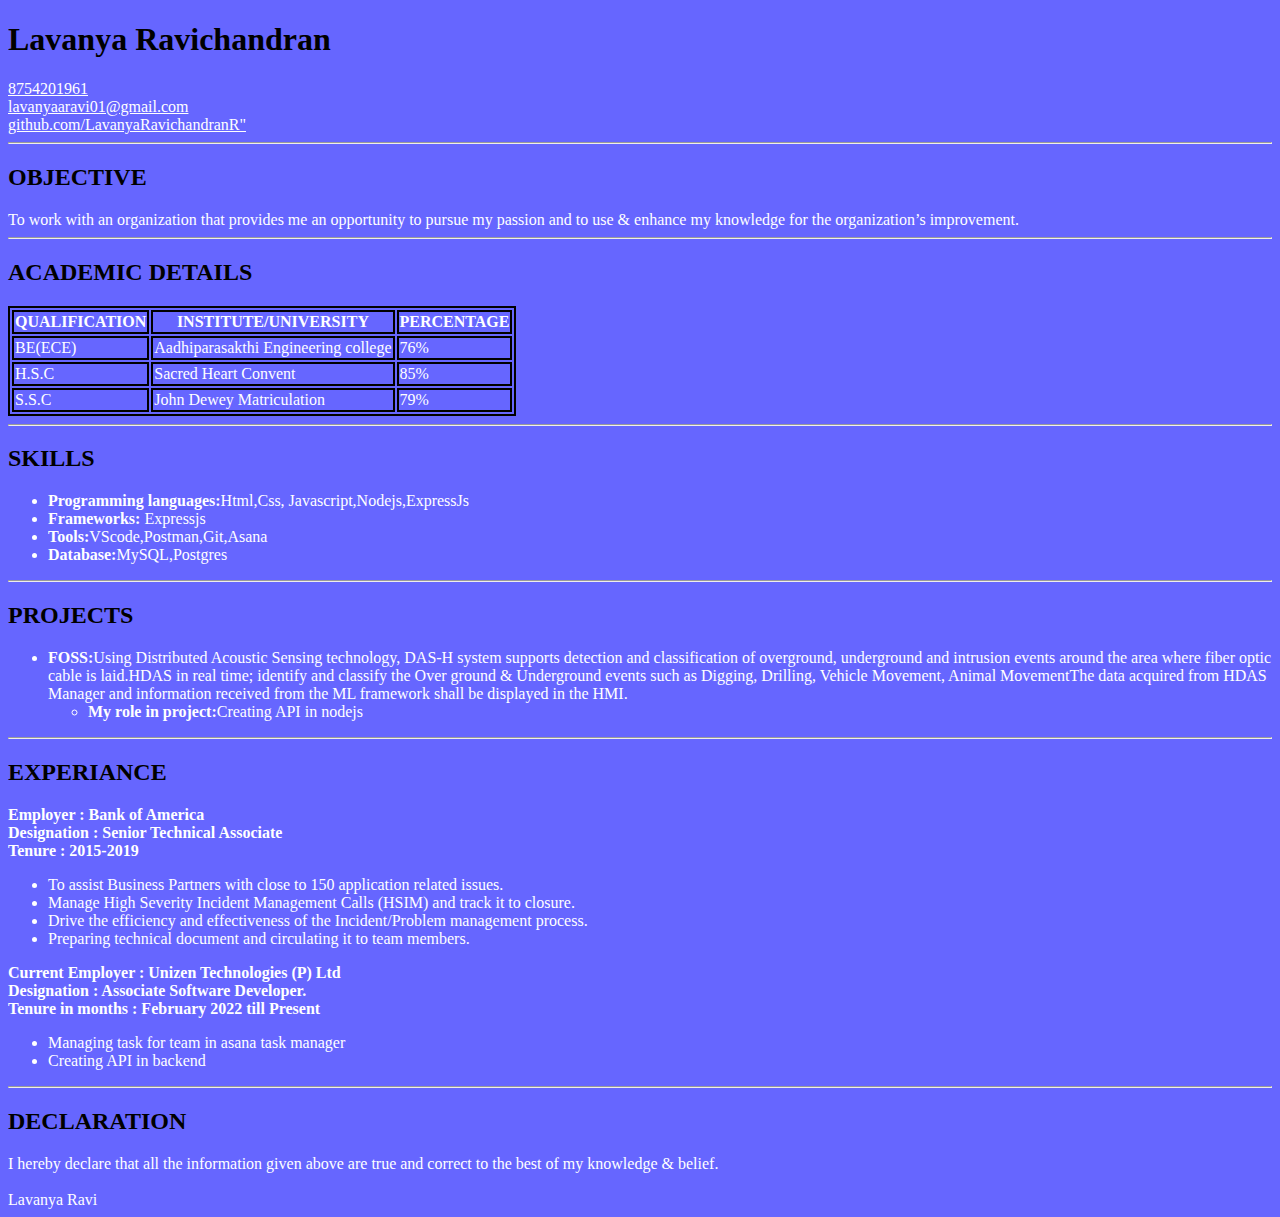
<file: assignments/resume/index.html>
<!DOCTYPE html>
<html lang="en">
<head>
    <meta charset="UTF-8">
    <meta http-equiv="X-UA-Compatible" content="IE=edge">
    <meta name="viewport" content="width=device-width, initial-scale=1.0">
    <link rel="stylesheet" href="./style.css">
    <title>Lavanya Ravi | Resume</title>
   
</head>
<body>
    <!--Header-->
    <header>
    <h1  style="color:black";>Lavanya Ravichandran</h1>
    <span><a href="tel:1234567890">8754201961</a></span><br>
    <span><a href="mail to:lavanyaaravi01@gmail.com">lavanyaaravi01@gmail.com</a></span><br>
    <span><a href="https://github.com/LavanyaRavichandranR">github.com/LavanyaRavichandranR"</a></span><br>
    </header>
    <hr>
    <!-- Objective -->
    <h2 style="color:black"; >OBJECTIVE</h2>
    <span>To work with an organization that provides me an opportunity to pursue my passion and to use & enhance my knowledge for the organization’s improvement.</span>
    <hr>
    <!--Education -->
    <h2 style="color:black";>ACADEMIC DETAILS</h2>
    <table>
        <tr>
            <th>QUALIFICATION</th>
            <th>INSTITUTE/UNIVERSITY</th>
            <th>PERCENTAGE</th>
            
        </tr>
        <tr>
            <td>BE(ECE)</td>
            <td>Aadhiparasakthi Engineering college</td>
            <td>76%</td>
           
        </tr>
        <tr>
            <td>H.S.C</td>
            <td>Sacred Heart Convent</td>
            <td>85%</td>
            
        </tr>
        <tr>
            <td>S.S.C</td>
            <td>John Dewey Matriculation</td>
            <td>79%</td>
            
        </tr>

    </table>
    <hr>
    <!-- Skills -->
    <h2 style="color:black";>SKILLS</h2>
    <ul>
        <li>
            <b>Programming languages:</b>Html,Css, Javascript,Nodejs,ExpressJs
        </li>
        <li>
            <b>Frameworks: </b>Expressjs
        </li>
        <li>
            <b>Tools:</b>VScode,Postman,Git,Asana
        </li>
        <li>
            <b>Database:</b>MySQL,Postgres
        </li>
       
    </ul>
    <hr>
    <!-- Projects -->
    <h2 style="color:black";>PROJECTS</h2>
    <ul>
        <li><b>FOSS:</b>Using Distributed Acoustic Sensing technology, DAS-H system supports detection and classification of overground, underground and intrusion events around the area where fiber optic cable is laid.HDAS in real time; identify and classify the Over ground & Underground events such as Digging, Drilling, Vehicle Movement, Animal MovementThe data acquired from HDAS Manager and information received from the ML framework shall be displayed in the HMI.
            <ul>
                <li>
                    <b>My role in project:</b>Creating API in nodejs
                </li>
            </ul>

        </li>
    </ul>
<hr>
<!-- Experiance -->
<h2 style="color:black";>EXPERIANCE</h2>

<span><b>Employer : Bank of America</b></span><br>
<span><b>Designation : Senior Technical Associate</b></span><br>
<span><b>Tenure : 2015-2019</b></span><br>
<ul>
<li>To assist Business Partners with close to 150 application related issues.</li>
<li>Manage High Severity Incident Management Calls (HSIM) and track it to closure.</li>
<li>Drive the efficiency and effectiveness of the Incident/Problem management process.</li>
<li>Preparing technical document and circulating it to team members.</li>
</ul>

<span><b>Current Employer : Unizen Technologies (P) Ltd</b></span><br>
<span><b>Designation : Associate Software Developer.</b></span><br>
<span><b>Tenure in months : February 2022 till Present</b></span><br>

<ul>
    <li>Managing task for team in asana task manager</li>
    <li>Creating API in backend</li>
    
</ul>
<hr>
<h2 style="color:black";>DECLARATION</h2>
<span>I hereby declare that all the information given above are true and correct to the best of my knowledge & belief.</span>
   <br> 
   <br>
   <span>Lavanya Ravi</span>
</body>
</html>
</file>
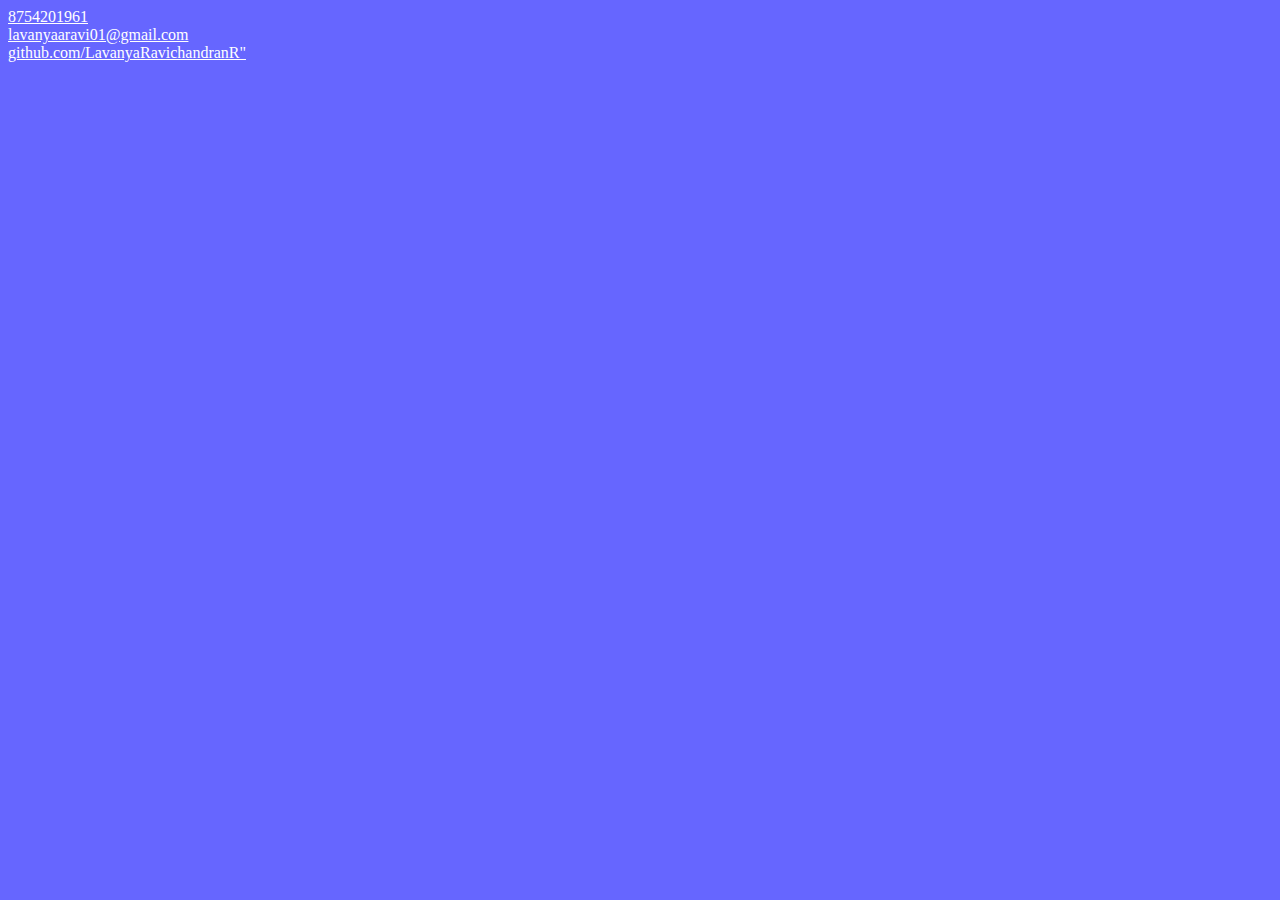
<file: assignments/portfolio/contact.html>
<!DOCTYPE html>
<html lang="en">
<head>
    <meta charset="UTF-8">
    <meta http-equiv="X-UA-Compatible" content="IE=edge">
    <meta name="viewport" content="width=device-width, initial-scale=1.0">
    <title>contact</title>
    <link rel="stylesheet" href="../resume/style.css">
</head>
<body>

    <span><a href="tel:1234567890">8754201961</a></span><br>
    <span><a href="mail to:lavanyaaravi01@gmail.com">lavanyaaravi01@gmail.com</a></span><br>
    <span><a href="https://github.com/LavanyaRavichandranR">github.com/LavanyaRavichandranR"</a></span><br>
    
</body>
</html>
</file>
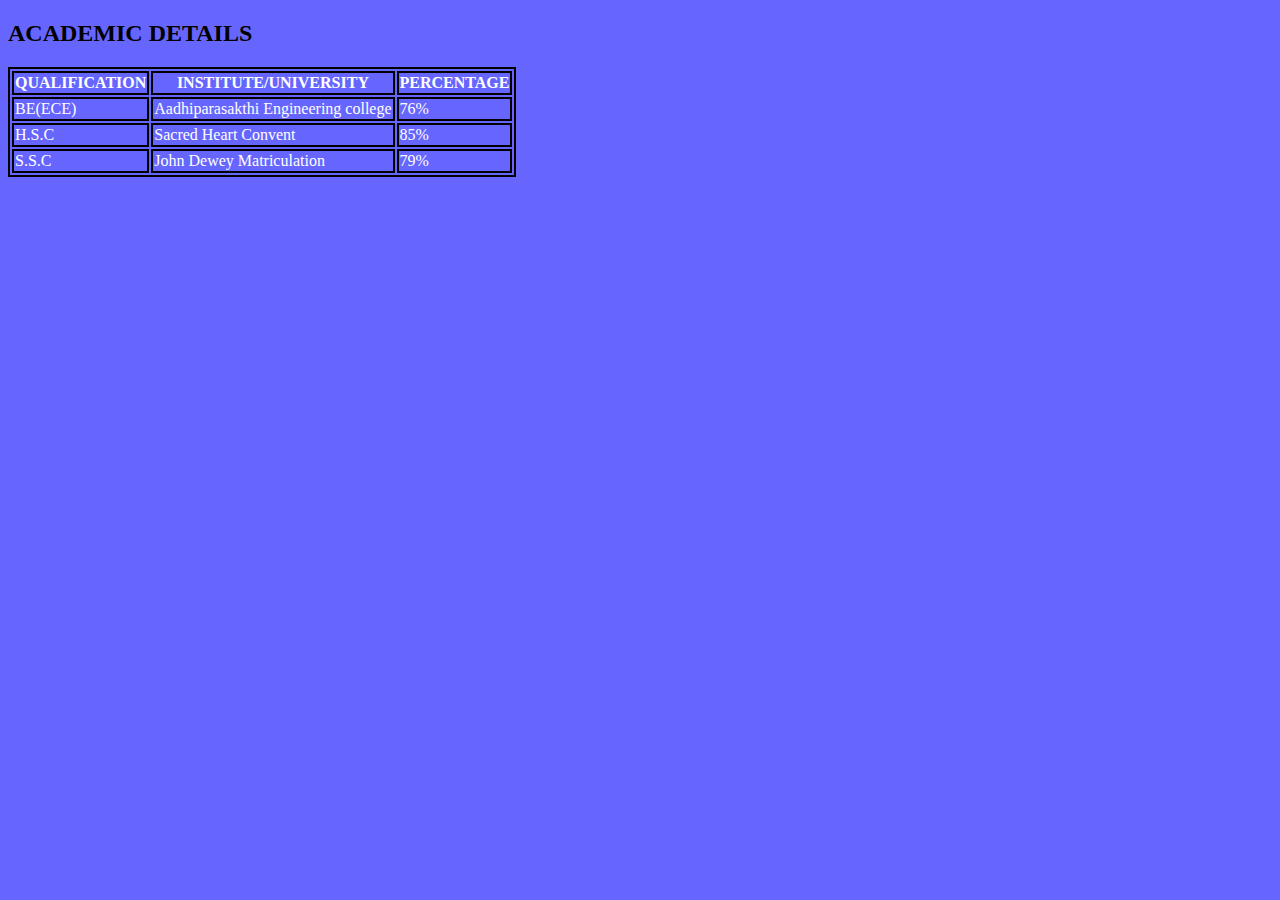
<file: assignments/portfolio/education.html>
<!DOCTYPE html>
<html lang="en">
<head>
    <meta charset="UTF-8">
    <meta http-equiv="X-UA-Compatible" content="IE=edge">
    <meta name="viewport" content="width=device-width, initial-scale=1.0">
    <link rel="stylesheet" href="../resume/style.css">
    
    <title>Document</title>
</head>
<body>
    <!--Education -->
    <h2 style="color:black";>ACADEMIC DETAILS</h2>
    <table>
        <tr>
            <th>QUALIFICATION</th>
            <th>INSTITUTE/UNIVERSITY</th>
            <th>PERCENTAGE</th>
            
        </tr>
        <tr>
            <td>BE(ECE)</td>
            <td>Aadhiparasakthi Engineering college</td>
            <td>76%</td>
           
        </tr>
        <tr>
            <td>H.S.C</td>
            <td>Sacred Heart Convent</td>
            <td>85%</td>
            
        </tr>
        <tr>
            <td>S.S.C</td>
            <td>John Dewey Matriculation</td>
            <td>79%</td>
            
        </tr>

    </table>
</body>
</html>
</file>
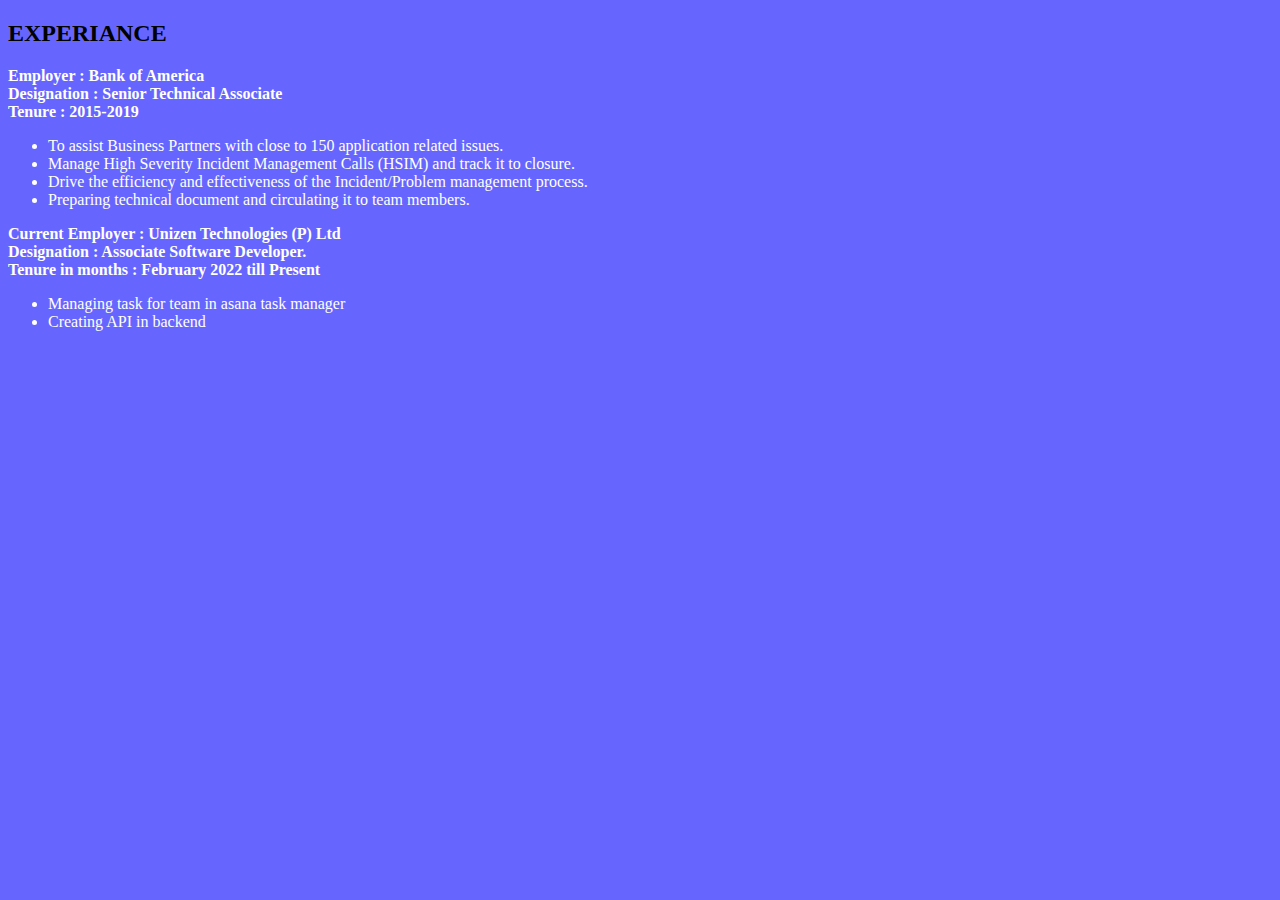
<file: assignments/portfolio/experience.html>
<!DOCTYPE html>
<html lang="en">
<head>
    <meta charset="UTF-8">
    <meta http-equiv="X-UA-Compatible" content="IE=edge">
    <meta name="viewport" content="width=device-width, initial-scale=1.0">
    <link rel="stylesheet" href="../resume/style.css">
    <title>Document</title>
</head>
<body>
    <!-- Experiance -->
<h2 style="color:black";>EXPERIANCE</h2>

<span><b>Employer : Bank of America</b></span><br>
<span><b>Designation : Senior Technical Associate</b></span><br>
<span><b>Tenure : 2015-2019</b></span><br>
<ul>
<li>To assist Business Partners with close to 150 application related issues.</li>
<li>Manage High Severity Incident Management Calls (HSIM) and track it to closure.</li>
<li>Drive the efficiency and effectiveness of the Incident/Problem management process.</li>
<li>Preparing technical document and circulating it to team members.</li>
</ul>

<span><b>Current Employer : Unizen Technologies (P) Ltd</b></span><br>
<span><b>Designation : Associate Software Developer.</b></span><br>
<span><b>Tenure in months : February 2022 till Present</b></span><br>

<ul>
    <li>Managing task for team in asana task manager</li>
    <li>Creating API in backend</li>
    
</ul>
</body>
</html>
</file>
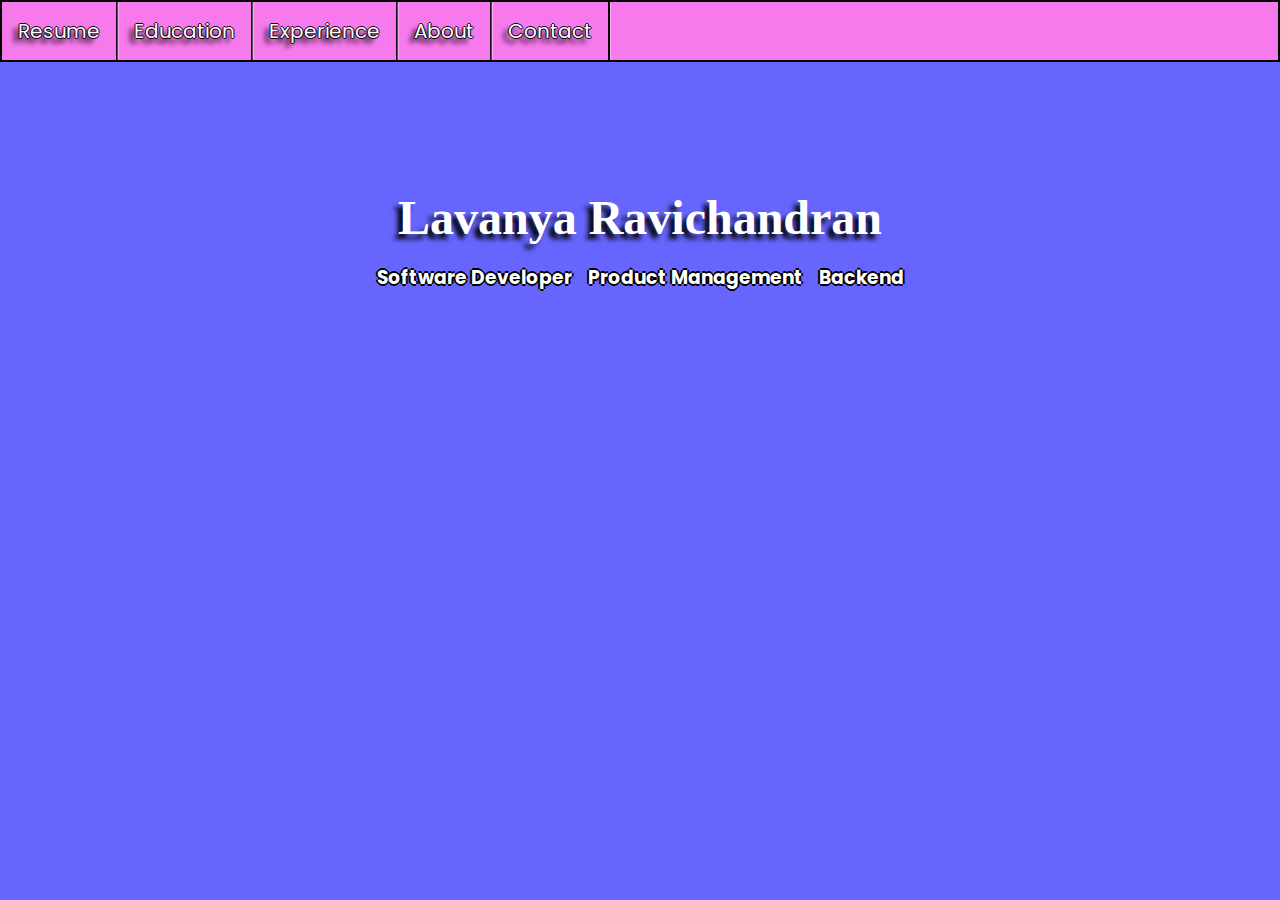
<file: assignments/portfolio/main.html>
<!DOCTYPE html>
<html lang="en">
<head>
    <meta charset="UTF-8">
    <meta http-equiv="X-UA-Compatible" content="IE=edge">
    <meta name="viewport" content="width=device-width, initial-scale=1.0">
    <link rel="stylesheet" href="./main.css">
    <link rel="stylesheet" href="../resume/style.css">
    <title>Document</title>
  
</head>

<body>
   <ul>
    <li><a href="../resume/index.html">Resume</a></li>
    <li><a href="education.html">Education</a></li>
    <li><a href="experience.html">Experience</a></li>
    <li><a href="about.html">About</a></li>
    <li><a href="contact.html">Contact</a></li>
</ul>

   <h1> <span>Lavanya Ravichandran</span></h1> <br>
        <h3><span >Software Developer &nbsp; &nbsp;Product Management &nbsp; &nbsp;Backend</span></h3>
    

   
    
    

    
</body>
</html>
</file>
<file: assignments/resume/style.css>
@import url('https://fonts.googleapis.com/css2?family=Poppins:ital,wght@1,300&display=swap');

body
{
background-color:#6666ff;

}
*{
    color:white;
}
hr{
    color:black;
}
table, th,td {
    border:2px solid black
}
</file>
<file: assignments/portfolio/main.css>
@import url('https://fonts.googleapis.com/css2?family=Poppins:ital,wght@1,300&display=swap');

*{
    margin:0;
}

h1{ 
    text-shadow: -5px 5px 5px black;
    text-align: center;
    margin-top: 10%;
    font-size: 3em;
    
}
h3{
    text-align: center;
    text-shadow: -2px 0 black, 0 2px black, 2px 0 black, 0 -2px black;
    font-family: 'Poppins', sans-serif;
}
ul 
{
    list-style-type: none;
    margin: 0;
    padding: 0;
    overflow: hidden;
    background-color: #f77aec;
    border:2px solid black;
}

li {
    float: left;
    }

li a {
    display: block;
    color: white;
    text-align: center;
    padding: 14px 16px;
    text-decoration: none;
    text-shadow: -5px 5px 5px black,-1px 0 black, 0 1px black, 1px 0 black, 0 -1px black;
    font-size: 20px;
    font-family: 'Poppins', sans-serif;

    }
    li 
    {
    border-right: 2px solid black;
    box-shadow: 0 0 2px;
    }

   

/* Change the link color to #111 (black) on hover */
li a:hover {
background-color: #660066;
}
</file>
